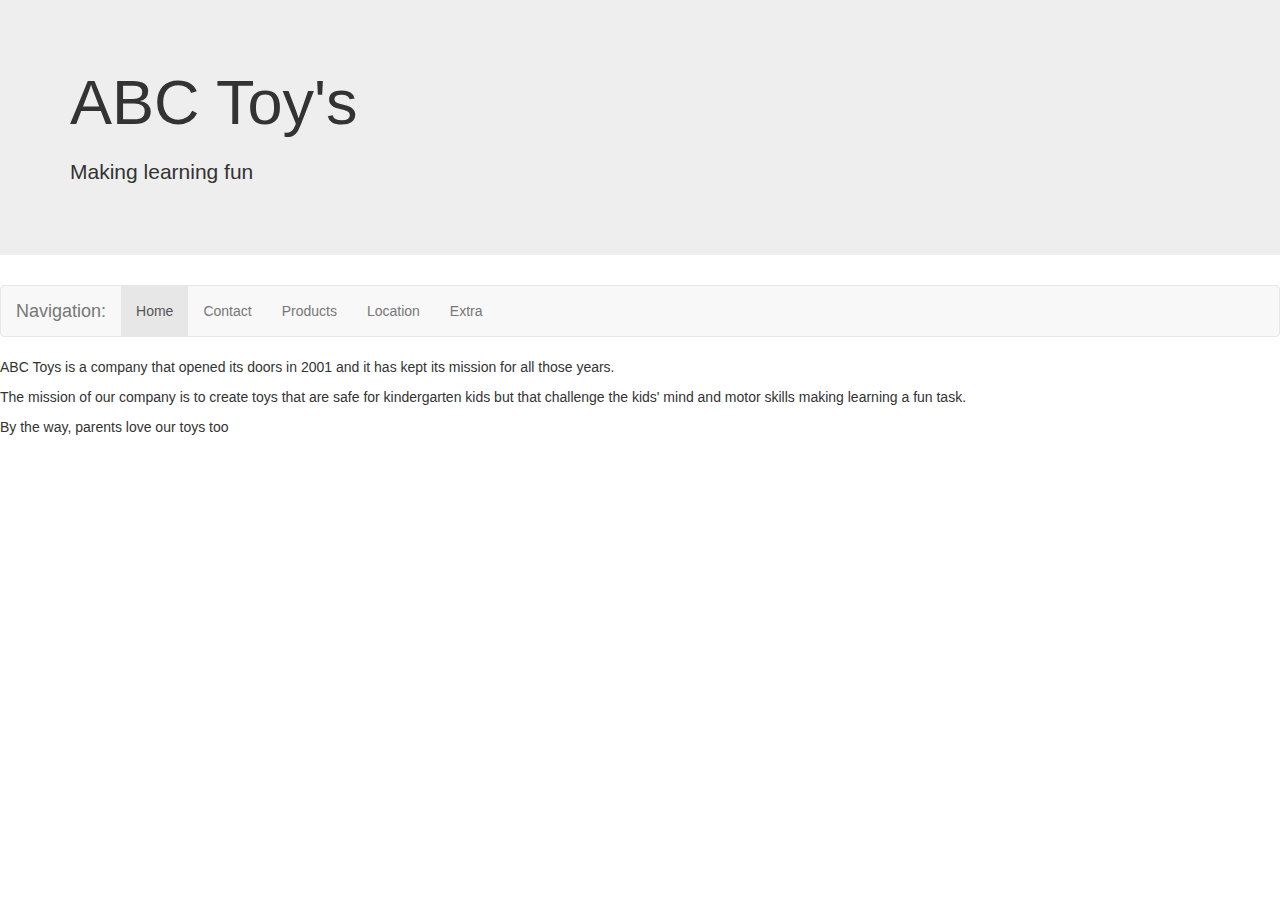
<file: index.html>
<!DOCTYPE html>
<html lang="en">
<head>
  <title>Bootstrap Example</title>
  <meta charset="utf-8">
  <meta name="viewport" content="width=device-width, initial-scale=1">
  <link rel="stylesheet" href="https://maxcdn.bootstrapcdn.com/bootstrap/3.4.1/css/bootstrap.min.css">
  <script src="https://ajax.googleapis.com/ajax/libs/jquery/3.4.1/jquery.min.js"></script>
  <script src="https://maxcdn.bootstrapcdn.com/bootstrap/3.4.1/js/bootstrap.min.js"></script>
</head>
<body>
<header>  
  <div class="jumbotron jumbotron-fluid">
    <div class="container">
      <h1 class="display-4">ABC Toy's</h1>
      <h2 class="lead">Making learning fun</h2>
    </div>
  </div>
</header>

<!--Navigation bar-->
<div id="nav-placeholder"></div>

<script>
    $(function(){
    $("#nav-placeholder").load("navbar.html");
    });
</script>
<!--end of Navigation bar-->

<p>ABC Toys is a company that opened its doors in 2001 and it has kept its mission for all those years.</p>
<p>The mission of our company is to create toys that are safe for kindergarten kids but that challenge the kids' mind and motor skills making learning a fun task.</p>
<p>By the way, parents love our toys too</p>

</body>
</html>
</file>
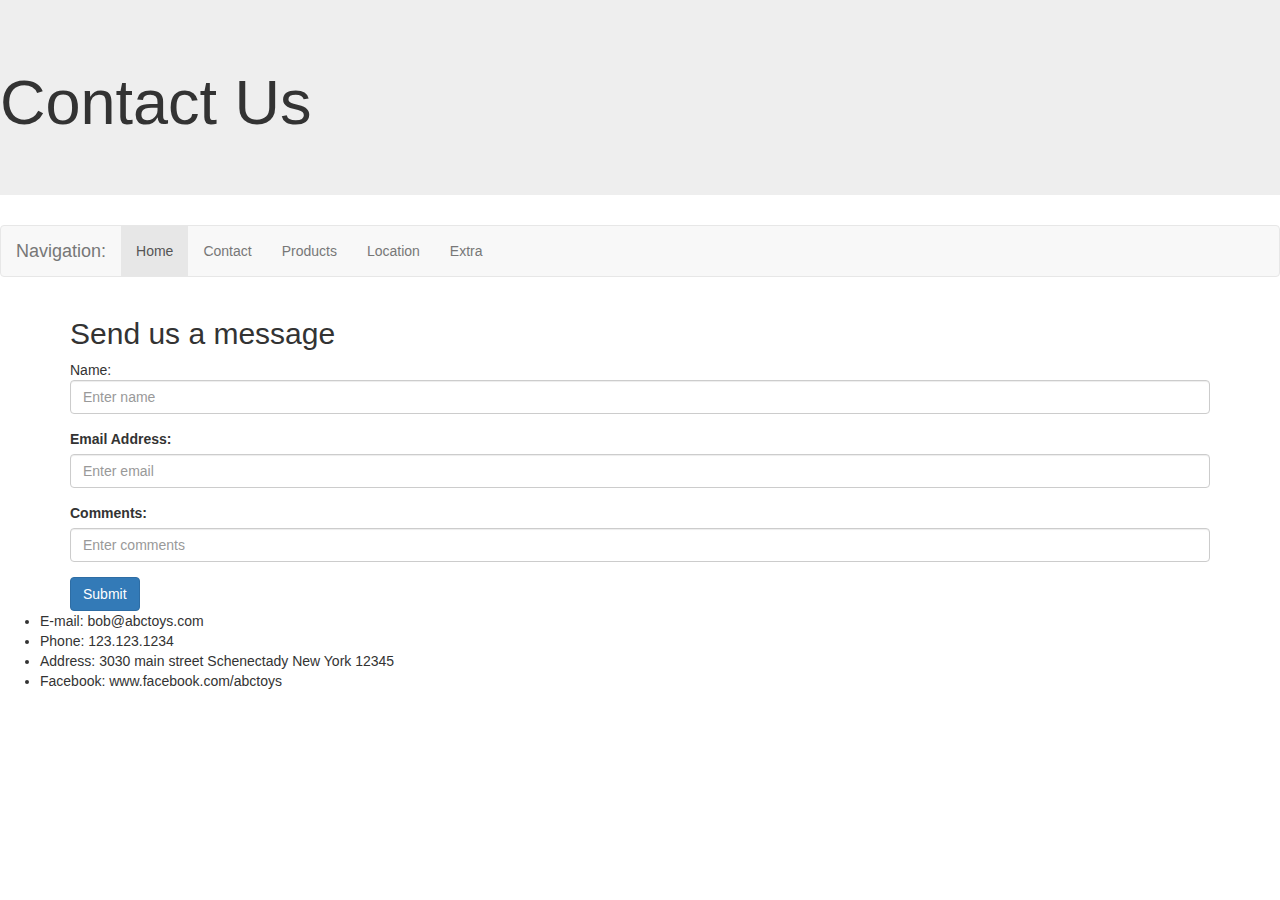
<file: contact_us.html>
<!DOCTYPE html>
<html lang="en">
<head>
    <head>
        <meta name="viewport" content="width=device-width, initial-scale=1">
        <link rel="stylesheet" href="https://maxcdn.bootstrapcdn.com/bootstrap/3.4.1/css/bootstrap.min.css">
        <script src="https://ajax.googleapis.com/ajax/libs/jquery/3.4.1/jquery.min.js"></script>
        <script src="https://maxcdn.bootstrapcdn.com/bootstrap/3.4.1/js/bootstrap.min.js"></script>
        <meta charset="UTF-8" />
      
        <title>Contact Us</title>
      
      </head>
      <body>
        <div class="jumbotron text-left">
          <h1>Contact Us</h1>
        </div>
        <!--Navigation bar-->
        <div id="nav-placeholder">
            </div>
                <script>
                $(function(){
                $("#nav-placeholder").load("navbar.html");
                });
                </script>
                <!--end of Navigation bar-->
        

          <div class="container">
            <h2>Send us a message</h2>
              <div class="form-group form-group>
                <label for="name">Name:</label>
                <input type="name" class="form-control" id="name" placeholder="Enter name" name="name">
              </div>
              <div class="form-group">
                <label for="email">Email Address:</label>
                <input type="email" class="form-control" id="email" placeholder="Enter email" name="email">
              </div>
              <div class="form-group">
                <label for="comments">Comments:</label>
                <input type="comments" class="form-control" id="comments" placeholder="Enter comments" name="comments">
              </div>
              <button type="submit" class="btn btn-primary">Submit</button>
            </form>
          </div>
          
          <div>
            <ul>
                <li>E-mail:     bob@abctoys.com</li>
                <li>Phone:      123.123.1234</li>
                <li>Address:    3030 main street Schenectady New York 12345</li>
                <li>Facebook:   www.facebook.com/abctoys</li>
            </ul>
          </p>
          </div>

        </body>
</file>
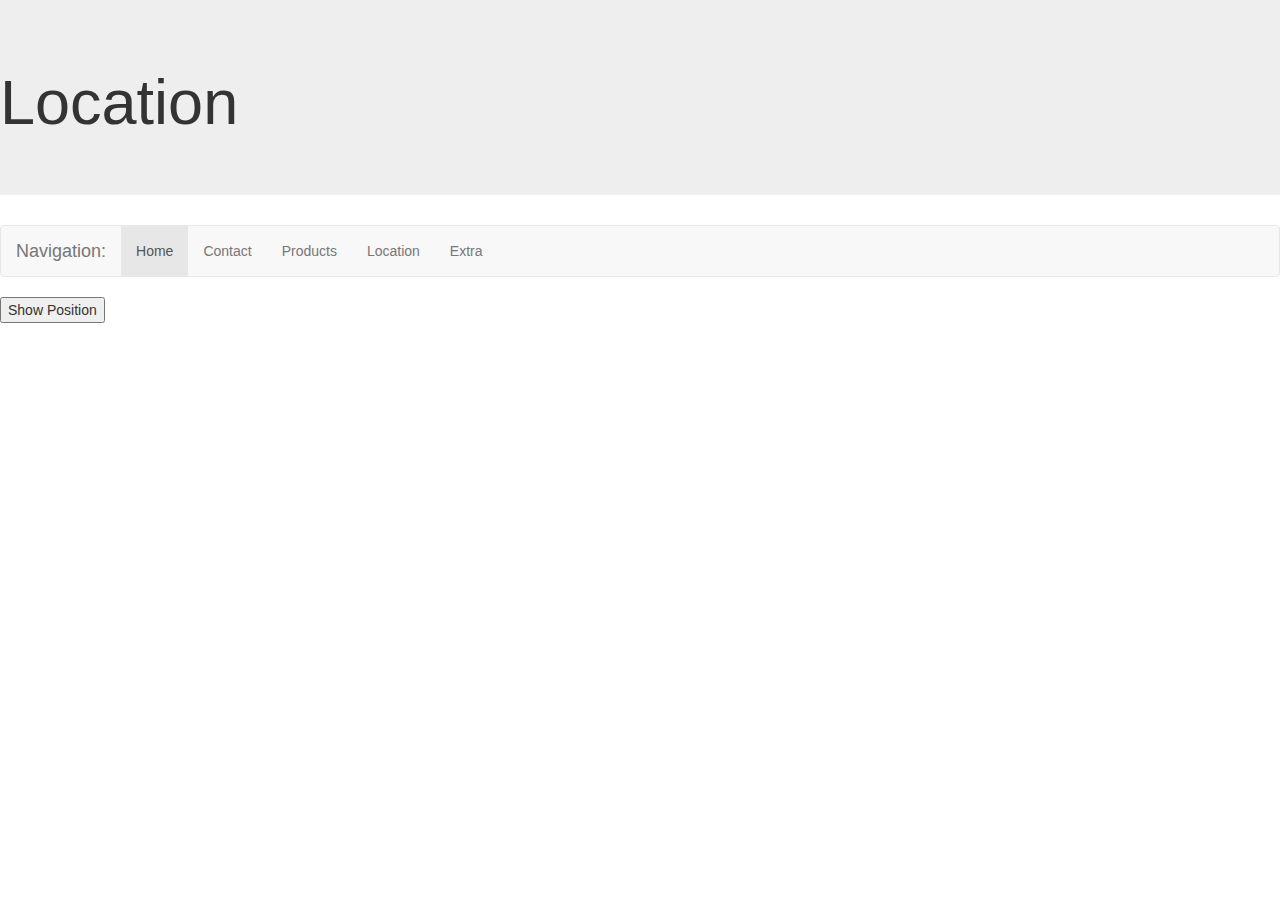
<file: location.html>
<!DOCTYPE html>
<html lang="en">
<head>
    <head>
        <meta name="viewport" content="width=device-width, initial-scale=1">
        <link rel="stylesheet" href="https://maxcdn.bootstrapcdn.com/bootstrap/3.4.1/css/bootstrap.min.css">
        <script src="https://ajax.googleapis.com/ajax/libs/jquery/3.4.1/jquery.min.js"></script>
        <script src="https://maxcdn.bootstrapcdn.com/bootstrap/3.4.1/js/bootstrap.min.js"></script>
        <meta charset="UTF-8" />
      
        <title>Location</title>
        <script>
            function showPosition() {
            if(navigator.geolocation) {
                navigator.geolocation.getCurrentPosition(function(position) {
                    var positionInfo = "CURRENT LOCATION: (" + "Latitude: " + position.coords.latitude + ", " + "Longitude: " + position.coords.longitude + ")";
                    document.getElementById("result").innerHTML = positionInfo;
                });
            } else {
                alert("This feature is not currently supported by your browser");
            }
        }
            </script>
      </head>
      <body>
        <div class="jumbotron text-left">
          <h1>Location</h1>
        </div>
        <div id="nav-placeholder">
        </div>
        <script>
        $(function(){
        $("#nav-placeholder").load("navbar.html");
        });
        </script>
        <body>
            <div id="result">
            </div>
            <button type="button" onclick="showPosition();">Show Position</button>
        
    

        </body>
</file>
